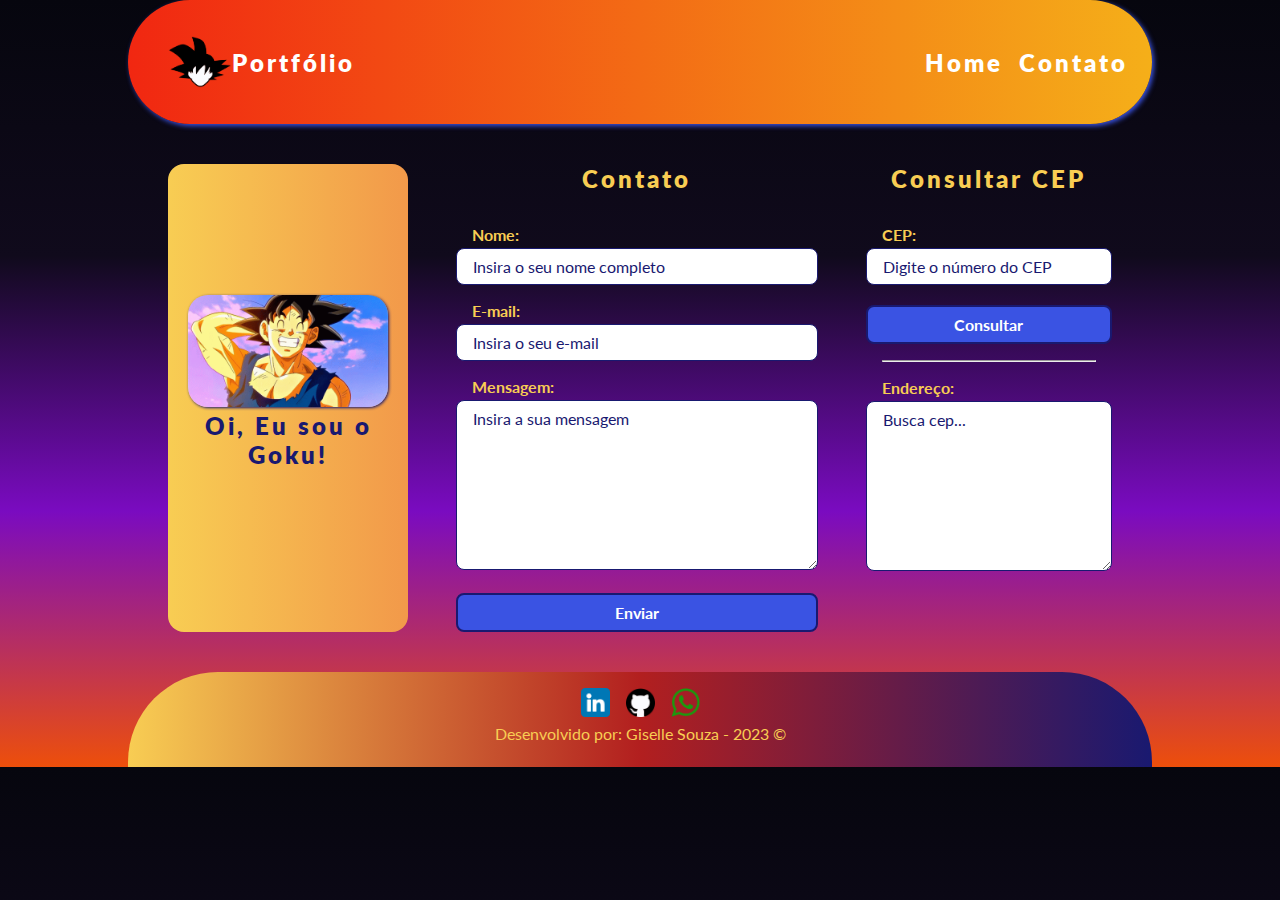
<file: contato.html>
<!DOCTYPE html>
<html lang="pt-br">

<head>
    <meta charset="UTF-8">
    <meta http-equiv="X-UA-Compatible" content="IE=edge">
    <meta name="viewport" content="width=device-width, initial-scale=1.0">
    <link rel="icon" href="assets/images/goku_ico.png" type="image/png">
    <link rel="stylesheet" href="assets/css/style.css">
    <title>Goku</title>
</head>

<body>
    <!-- Menu -->
    <nav>
        <!-- Logo + texto a esquerda -->
        <div class="logo">
            <img class="icone" src="assets/images/goku_ico.png" alt="Logo da página">
            <span class="titulo">Portfólio</span>
        </div>

        <!-- Opções do menu a direita -->
        <ul>
            <a href="index.html">
                <li>Home</li>
            </a>

            <a href="contato.html">
                <li>Contato</li>
            </a>
        </ul>
    </nav>

    <!-- Conteúdo -->
    <main class="contato">

        <div id="sobre">
            <div>
                <!-- <a href="index.html"> -->
                    <img id="fotoContato" src="assets/images/goku.gif" alt="Olá, eu sou o Goku">
                <!-- </a> -->
                <h3 id="oigoku">Oi, Eu sou o Goku!</h3>
                <!-- <p class="infos">Utilize o formulário ao lado para me enviar uma mensagem!</p> -->
            </div>
        </div>

        <!-- Formulário de contatos -->
        <section class="formulario">
            <h3>Contato</h3>
            <form class="endereco">

                <div class="campos-form">
                    <label for="nome">Nome:</label>
                    <input oninput="validarNome()" id="nome" type="text" placeholder="Insira o seu nome completo">
                    <div id="txtNome"></div>
                </div>
                <!-- onkeyup oninput -->

                <div class="campos-form">
                    <label for="email">E-mail:</label>
                    <input oninput="validarEmailRegEx()" id="email" type="text" placeholder="Insira o seu e-mail">
                    <div id="txtEmail"></div>
                </div>

                <div class="campos-form">
                    <label for="mensagem">Mensagem:</label>
                    <textarea id="mensagem" type="text" rows="8" placeholder="Insira a sua mensagem"></textarea>
                    <div id="txtMensagem"></div>
                </div>

                <button onclick="enviarFormulario()" type="button">
                    Enviar
                </button>
            </form>
        </section>

        <!-- Formulário via CEP -->
        <section>
            <h3>Consultar CEP</h3>
            <form class="endereco">

                <div class="campos-form">
                    <label for="cep">CEP:</label>
                    <input oninput="validarCep()" id="cep" type="text" placeholder="Digite o número do CEP">
                    <div id="txtCep"></div>
                </div>

                <button onclick="consultarCep()" type="button">
                    Consultar
                </button>

                <hr>

                <div class="campos-form">
                    <label for="dados">Endereço:</label>
                    <textarea id="dados" nome="dados" type="text" rows="8" placeholder="Busca cep..."></textarea>
                    <div id="txtCep"></div>
                </div>

            </form>
        </section>
    </main>

    <!-- Rodapé -->
    <footer>
        <div class="redes_sociais">
            <a href="https://www.linkedin.com/in/giselle-de-souza-gabriel/" target="_blank">
                <img class="icons" src="assets/images/linkedin.png" alt="linkedin">
            </a>

            <a href="https://github.com/gisellesouzaa" target="_blank">
                <img class="icons" src="assets/images/github.png" alt="github">
            </a>

            <a href="https://api.whatsapp.com/send?phone=5511999059579&text=Olá! Tudo bem%3F Vi seu portfólio..."
                target="_blank">
                <img class="icons" src="assets/images/whatsapp_semfundo.png" alt="Whatsapp">
            </a>
        </div>
        <p class="by">Desenvolvido por: Giselle Souza - 2023 &copy;</p>

    </footer>
    <script src="./assets/js/script.js"></script>
</body>

</html>
</file>
<file: assets/css/style.css>
@import url('https://fonts.googleapis.com/css2?family=Lato:wght@300;700&family=Roboto:wght@100;500&display=swap%27');

:root {
    --background-nav: #3A53E3;
    --white: #FFFFFF;
    --gray: #C0C0C0;
    --yellow: #F8CD53;
    --black: #000000;
    --blue: #191970;

}

* {
    margin: 0;
    padding: 0;
    box-sizing: border-box;
}

body {
    background: linear-gradient(to bottom, #06060e, #100a1c, #7a0bc0, #ed4f0b);
}

p {
    font-family: 'lato', Roboto;
    margin-bottom: 1.5rem;
}

h1,
h2,
h3,
a {
    font-family: 'lato', cursive;
    letter-spacing: 3px;
    font-weight: 800;
    color: var(--background-footer);
}

h1 {
    font-size: 2rem;
    padding-top: 2rem;
    padding-bottom: 2rem;
    text-align: left;
    color: #f12711;
    animation: glow 2s ease-in infinite alternate;
    -webkit-box-reflect: below 0px linear-gradient;
}

@-webkit-keyframes glow {
    from {
        text-shadow:
            0 0 2px #18e0ff,
            0 0 3px #18e0ff,
            0 0 5px #1827ff,
            0 0 10px #1827ff;
    }
}

h2,
h3 {
    text-align: center;
    color: var(--yellow);
}

#oigoku {
    color: var(--blue);
}

h2 {
    font-size: 2rem;
}

h3 {
    font-size: 1.5rem;
    margin-bottom: 2rem;
}

a {
    text-decoration: none;
}

a:hover {
    text-shadow: 0 0 5px var(--blue);
}

hr {
    margin: 1rem;
}

nav {
    margin: 0 auto;
    width: 80vw;
    display: flex;
    justify-content: space-between;
    font-size: 1.5rem;
    padding: 2.25rem 1.5rem;
    box-shadow: 2px 2px 5px var(--background-nav);
    background: #f12711;
    /* fallback for old browsers */
    background: -webkit-linear-gradient(to right, #f12711, #f5af19);
    /* Chrome 10-25, Safari 5.1-6 */
    background: linear-gradient(to right, #f12711, #f5af19);
    /* W3C, IE 10+/ Edge, Firefox 16+, Chrome 26+, Opera 12+, Safari 7+ */
    border-radius: 90px 90px 90px 90px;
}

nav a {
    color: var(--white);
    letter-spacing: 3px;
    font-weight: 800;
}

.logo {
    display: flex;
    width: 20%;
    justify-content: left;
    position: relative;
    align-items: center;
}

.icone {
    width: 5rem;
    padding-left: 1rem;
    display: flex;
}

.titulo {
    font-family: 'Lato', cursive;
    color: var(--white);
    font-size: 1.5rem;
    letter-spacing: 3px;
    font-weight: 800;
}

ul {
    list-style: none;
    align-items: center;
    display: flex;
    gap: 1rem;
    font-size: 24px;
    color: var(--white);
}

main {
    width: 80vw;
    margin: 0 auto;
}

#sobre {
    display: flex;
    align-items: center;
    padding: 20px;
    border-radius: 16px;
    align-items: center;
    gap: 20px;
    background: var(--yellow);
    /* fallback for old browsers */
    background: -webkit-linear-gradient(to right, var(--yellow), #F2994A);
    /* Chrome 10-25, Safari 5.1-6 */
    background: linear-gradient(to right, var(--yellow), #F2994A);
    /* W3C, IE 10+/ Edge, Firefox 16+, Chrome 26+, Opera 12+, Safari 7+ */

}

#foto {
    width: 200px;
    border-radius: 20px;
    box-shadow: 2px 2px 5px var(--blue);
    animation: zoom-in-zoom-out 3s ease-out infinite;
}

.fotoContainer:hover #foto {
    box-shadow: 3px 3px 5px var(--background-nav);
    cursor: pointer;
    animation: rotate 10s ease-out infinite;
}

@keyframes rotate {
    
    0% {
        transform: rotateY(0);
    }

    50% {
        transform: rotateY(720deg * 2);
    }

    100% {
        transform: rotateY(1080deg);
    }
}


@keyframes zoom-in-zoom-out {
    0% {
        transform: scale(0.9);
    }

    50% {
        transform: scale(1, 1);
    }

    100% {
        transform: scale(0.9);
    }
}


#fotoContato {
    width: 200px;
    border-radius: 20px;
    box-shadow: 1px 1px 3px var(--blue);

}

#meu_video {
    margin-bottom: 2rem;
}

.video {
    width: 60vw;
    aspect-ratio: 16/9;
    margin: 0 auto;
    display: block;
    border-radius: 8px;
    margin-top: 2rem;
}

.infos {
    padding: 5%;
    text-align: center;
    align-items: center;
    color: var(--background-nav);
    font-weight: bold;


}

footer {
    width: 80vw;
    margin: 0 auto;
    padding-top: 1rem;
    padding-bottom: 0;
    display: flex;
    flex-direction: column;
    justify-content: center;
    align-items: center;
    /* background-color: var(--background-footer); */
    background: var(--blue);
    /* fallback for old browsers */
    background: -webkit-linear-gradient(to right, var(--yellow), #b21f1f, var(--blue));
    /* Chrome 10-25, Safari 5.1-6 */
    background: linear-gradient(to right, var(--yellow), #b21f1f, var(--blue));
    /* W3C, IE 10+/ Edge, Firefox 16+, Chrome 26+, Opera 12+, Safari 7+ */
    border-radius: 90px 90px 0px 0px;
}


.redes_sociais {
    display: flex;
    flex-direction: row;
    justify-content: center;
    cursor: pointer;
}

.by {
    display: flex;
    padding-top: 0.25rem;
    color: var(--yellow);
}

.icons {
    width: 45px;
    padding: 0 0.5rem;
}



/*Página de Contato*/

.contato {
    display: flex;
    gap: 3rem;
    justify-content: center;
    padding: 40px
}

.endereco {
    font-family: 'lato', Roboto;
    color: var(--dark-purple);
    font-size: 1rem;
}

.formulario {
    width: 50%;
}

label {
    font-family: 'lato', Roboto;
    margin-left: 1rem;
    font-weight: bold;
    color: var(--yellow);
}

input,
textarea,
button {
    font-family: 'lato', Roboto;
    width: 100%;
    margin-top: 0.25rem;
    padding: 0.5rem 1rem;
    border-radius: 8px;
    font-size: 1rem;
    color: var(--black);
}

input::placeholder,
textarea::placeholder {
    color: var(--blue);
}

input,
textarea {
    border: 1px solid var(--blue);
}

button {
    font-family: 'lato', Roboto;
    background-color: var(--background-nav);
    color: var(--white);
    font-weight: bold;
    cursor: pointer;
    border: 2px solid var(--blue)
}

button:hover {
    background-color: var(--blue);
    color: var(--yellow);
    border: 1px solid #ffffff7d;
    box-shadow: #eb4c20 1px 1px 8px 1px;
    transition: .2s;
}

.campos-form {
    margin-bottom: 1rem;
}

@media (max-width: 1000px) {

    nav {
        width: 100vw;
        flex-direction: column;
        row-gap: 1rem;
        justify-content: center;
        align-items: center;
        font-size: 1.25rem;
    }

    .logo {
        width: 100vw;
    }

    .titulo {
        text-align: center;
    }

    main {
        width: 95vw;
    }

    #sobre {
        flex-direction: column-reverse;
        text-align: center;
    }

    #foto {
        margin-top: 1rem;
    }

    #meu_video {
        width: 95vw;
    }

    .video {
        width: 95vw;
    }

    footer {
        width: 100vw;
    }

    .by {
        font-size: 1rem;
    }

    .contato {
        width: 100vw;
        flex-direction: column;
    }

    .endereco,
    #formulario_mensagem,
    #formulario_buscacep {
        width: 85vw;
        margin: 0 auto;

    }
}

@media (max-width: 500px) {
    h1 {
        font-size: 1.5rem;
    }

    h2,
    h3 {
        font-size: 1.3rem;
    }

    ul {
        font-size: 16px;
        flex-wrap: wrap;
    }
}
</file>
